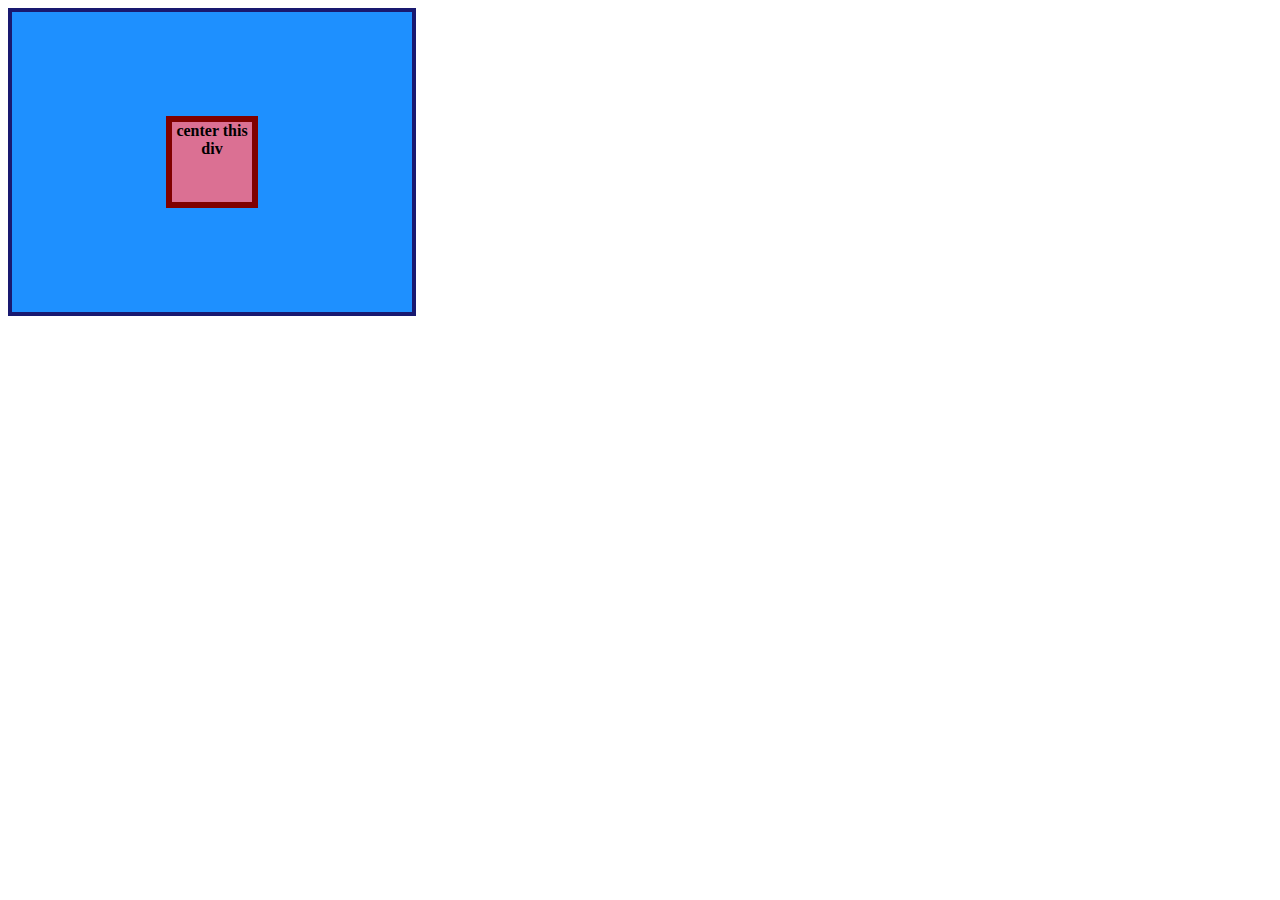
<file: foundations/flex/01-flex-center/index.html>
<!DOCTYPE html>
<html lang="en">
  <head>
    <meta charset="UTF-8">
    <meta http-equiv="X-UA-Compatible" content="IE=edge">
    <meta name="viewport" content="width=device-width, initial-scale=1.0">
    <title>CENTER THIS DIV</title>
    <link rel="stylesheet" href="style.css">
  </head>
  <body>
    <div class="container">
      <div class="box">center this div</div>
    </div>
  </body>
</html>
</file>
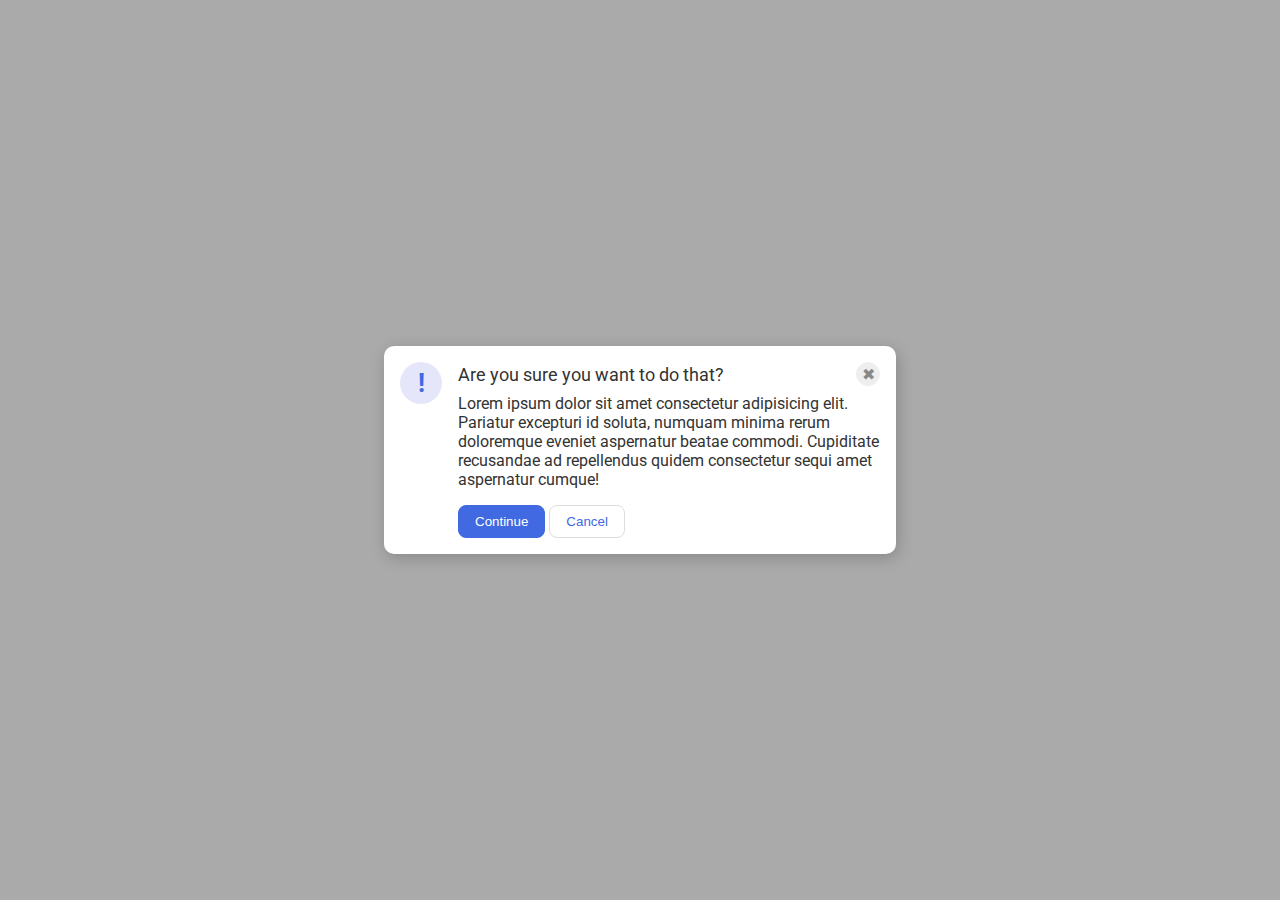
<file: foundations/flex/05-flex-modal/index.html>
<!DOCTYPE html>
<html lang="en">
  <head>
    <meta charset="UTF-8">
    <meta http-equiv="X-UA-Compatible" content="IE=edge">
    <meta name="viewport" content="width=device-width, initial-scale=1.0">
    <link rel="stylesheet" href="style.css">
    <title>Modal</title>
  </head>
  <body>
    <div class="modal">
      <div class="icon">!</div>
      <!-- additional container used here -->
      <div class="container">
        <!-- header div was moved to encompass the close button as well -->
        <div class="header">Are you sure you want to do that?
          <button class="close-button">✖</button>
        </div>
        <div class="text">Lorem ipsum dolor sit amet consectetur adipisicing elit. Pariatur excepturi id soluta, numquam minima rerum doloremque eveniet aspernatur beatae commodi. Cupiditate recusandae ad repellendus quidem consectetur sequi amet aspernatur cumque!</div>
        <button class="continue">Continue</button>
        <button class="cancel">Cancel</button>
      </div>
    </div>
  </body>
</html>
</file>
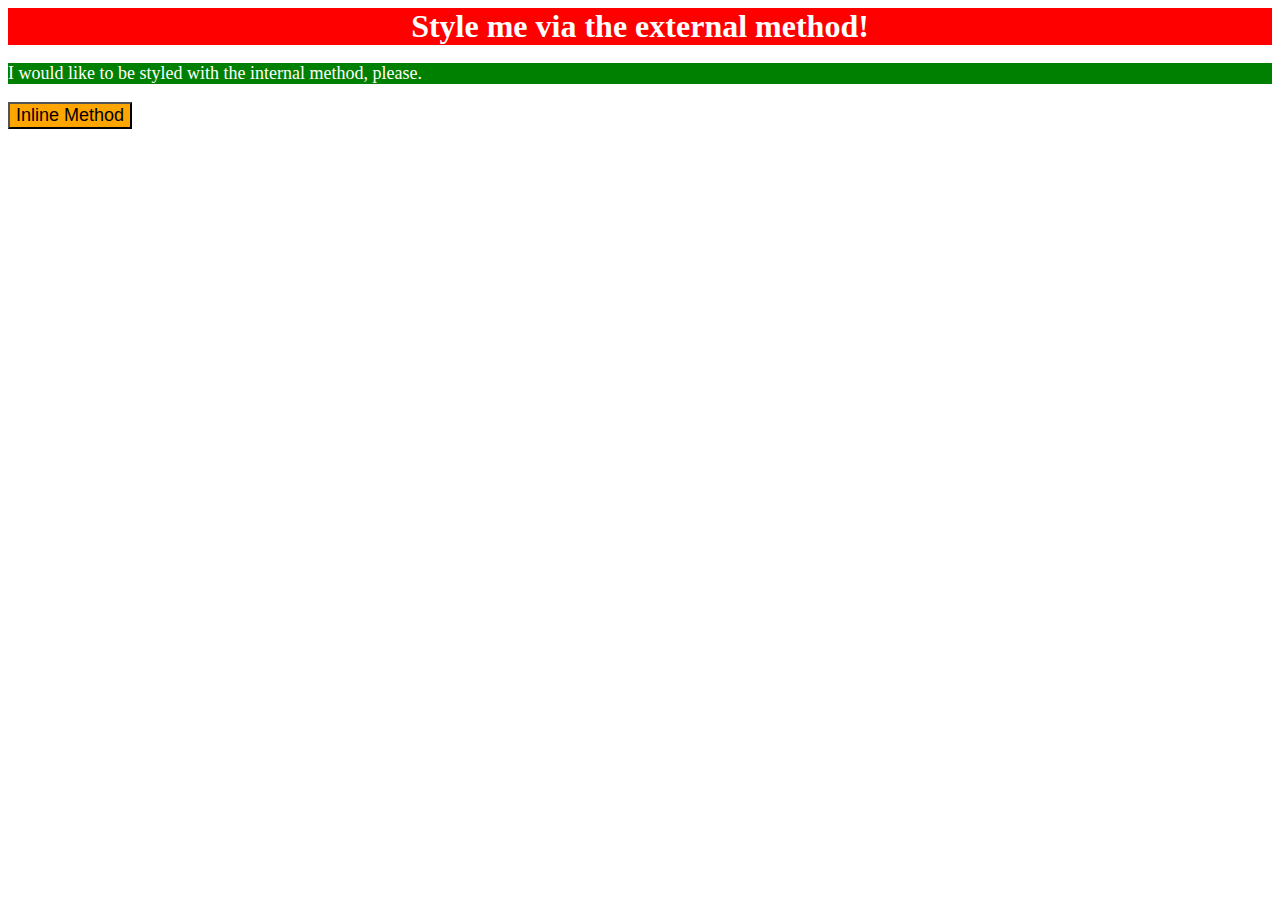
<file: foundations/intro-to-css/01-css-methods/index.html>
<!DOCTYPE html>
<html lang="en">
  <head>
    <link href="style.css" rel="stylesheet">
    <meta charset="UTF-8">
    <meta http-equiv="X-UA-Compatible" content="IE=edge">
    <meta name="viewport" content="width=device-width, initial-scale=1.0">
    <title>Methods for Adding CSS</title>
  </head>
  <body>
    <div>Style me via the external method!</div>
    <p>I would like to be styled with the internal method, please.</p>
    <button>Inline Method</button>
  </body>
</html>
</file>
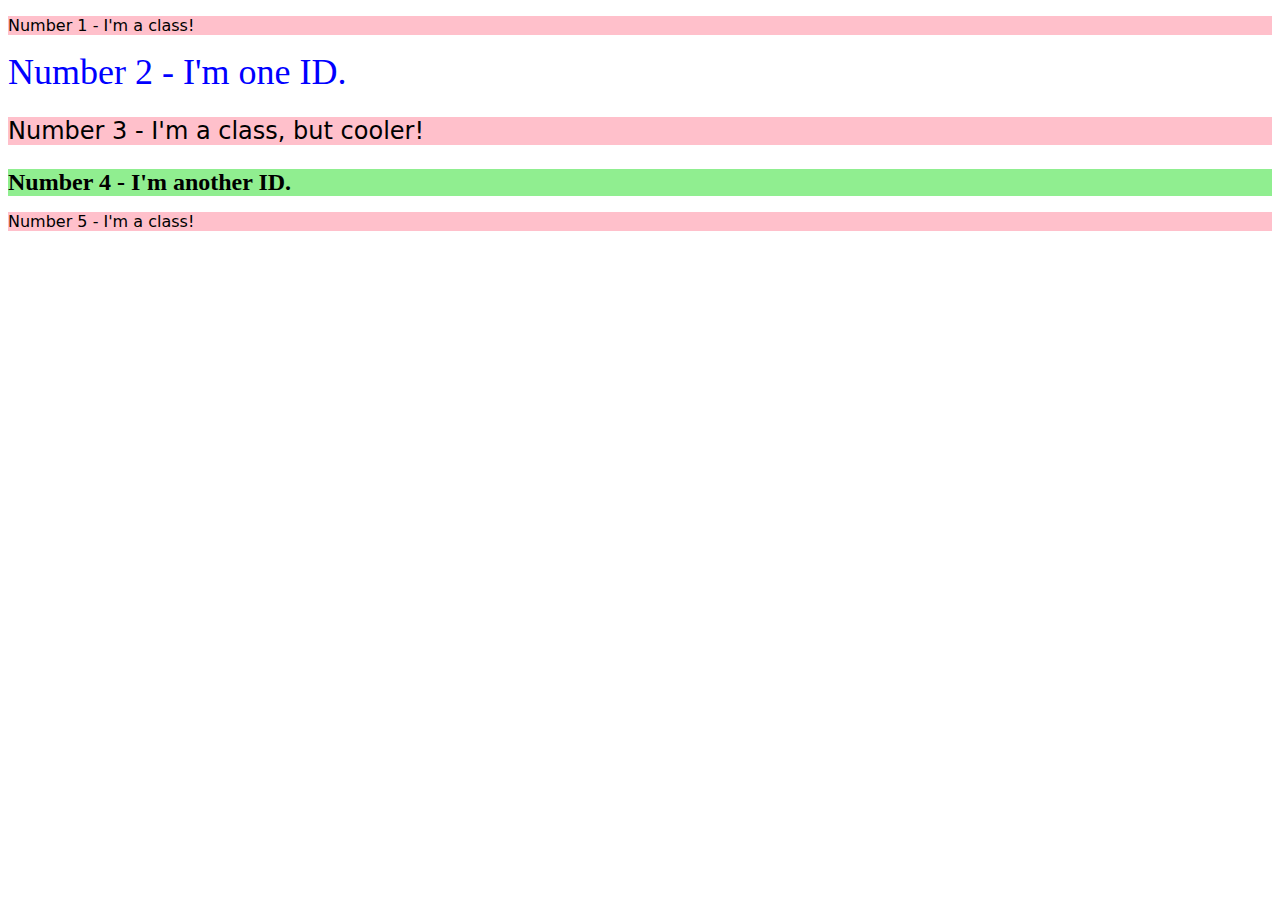
<file: foundations/intro-to-css/02-class-id-selectors/index.html>
<!DOCTYPE html>
<html lang="en">
  <head>
    <meta charset="UTF-8">
    <meta http-equiv="X-UA-Compatible" content="IE=edge">
    <meta name="viewport" content="width=device-width, initial-scale=1.0">
    <title>Class and ID Selectors</title>
    <link rel="stylesheet" href="style.css">
  </head>
  <body>
    <p class="odd">Number 1 - I'm a class!</p>
    <div id="second">Number 2 - I'm one ID.</div>
    <p class="odd" id="third">Number 3 - I'm a class, but cooler!</p>
    <div id="forth">Number 4 - I'm another ID.</div>
    <p class="odd">Number 5 - I'm a class!</p>
  </body>
</html>
</file>
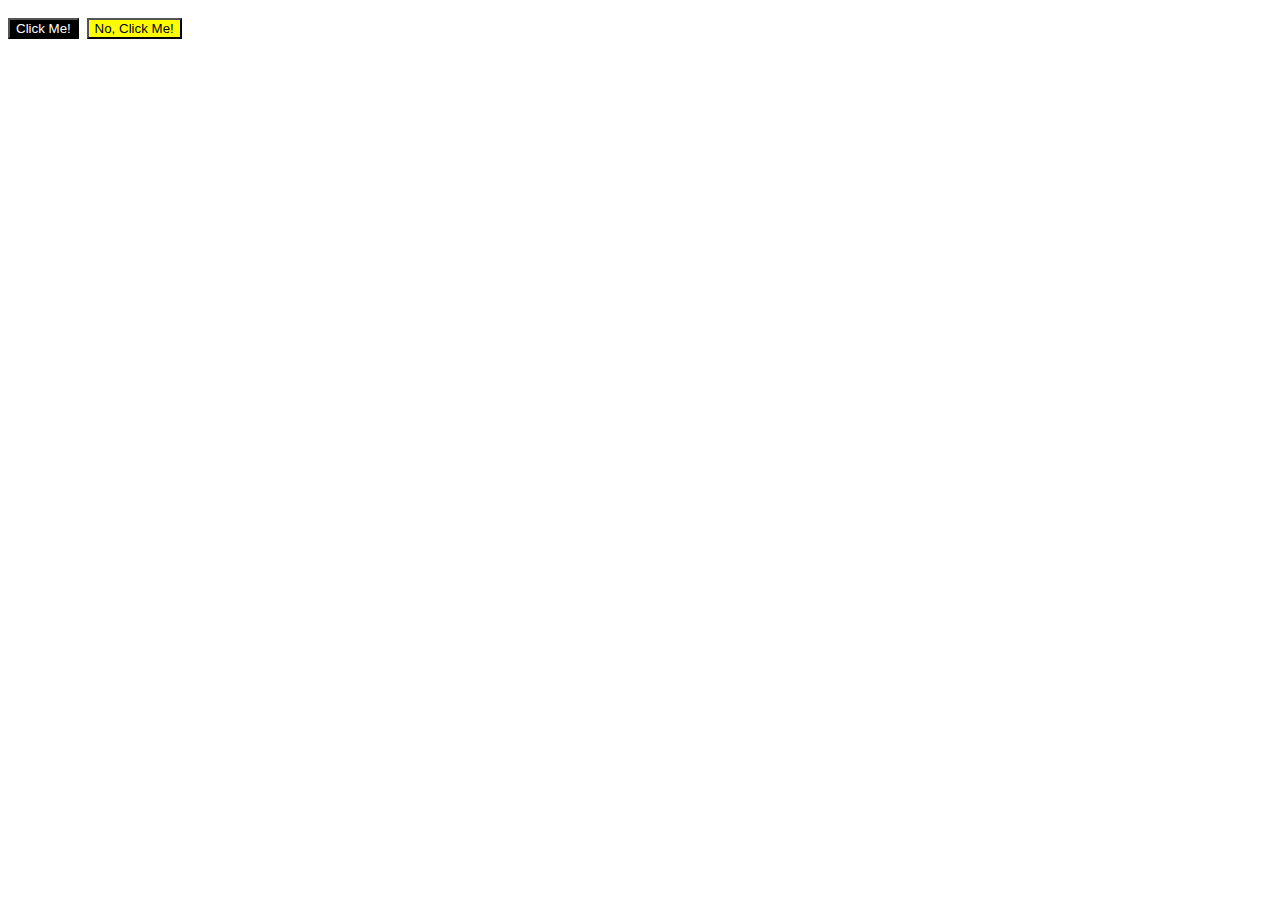
<file: foundations/intro-to-css/03-grouping-selectors/index.html>
<!DOCTYPE html>
<html lang="en">
  <head>
    <meta charset="UTF-8">
    <meta http-equiv="X-UA-Compatible" content="IE=edge">
    <meta name="viewport" content="width=device-width, initial-scale=1.0">
    <title>Grouping Selectors</title>
    <link rel="stylesheet" href="style.css">
  </head>
  <body class="button">
    <button id="first">Click Me!</button>
    <button id="second">No, Click Me!</button>
  </body>
</html>
</file>
<file: foundations/flex/01-flex-center/style.css>
.container {
  background: dodgerblue;
  border: 4px solid midnightblue;
  width: 400px;
  height: 300px;
  display: flex;
  flex-direction: row;
  justify-content: center;
  align-items: center;

}

.box {
  background: palevioletred;
  font-weight: bold;
  text-align: center;
  border: 6px solid maroon;
  width: 80px;
  height: 80px;
  
}
</file>
<file: foundations/flex/05-flex-modal/style.css>
@import url('https://fonts.googleapis.com/css2?family=Roboto:wght@400;700&display=swap');

html, body {
  height: 100%;
}

body {
  font-family: Roboto, sans-serif;
  margin: 0;
  background: #aaa;
  color: #333;
  /* I'll give you this one for free lol */
  display: flex;
  align-items: center;
  justify-content: center;
}

.modal {
  background: white;
  width: 480px;
  border-radius: 10px;
  box-shadow: 2px 4px 16px rgba(0,0,0,.2);

  display: flex;
  gap: 16px;
  padding: 16px;

}

.icon {
  color: royalblue;
  font-size: 26px;
  font-weight: 700;
  background: lavender;
  width: 42px;
  height: 42px;
  border-radius: 50%;
  display: flex;
  align-items: center;
  justify-content: center;

  flex-shrink: 0;
}

.close-button {
  background: #eee;
  border-radius: 50%;
  color: #888;
  font-weight: 400;
  font-size: 16px;
  height: 24px;
  width: 24px;
  display: flex;
  align-items: center;
  justify-content: center;
  border: 1px solid #eee;
  padding: 0;
}

button {
  cursor: pointer;
  padding: 8px 16px;
  border-radius: 8px;
}

button.continue {
  background: royalblue;
  border: 1px solid royalblue;
  color: white;
}

button.cancel {
  background: white;
  border: 1px solid #ddd;
  color: royalblue;
}

.header {
  display: flex;
  align-items: center;
  justify-content: space-between;
  font-size: 18px;
  margin-bottom: 8px;
}

.text {
  margin-bottom: 16px;
}
</file>
<file: foundations/intro-to-css/01-css-methods/style.css>
div {
    background-color: red;
    color: white;
    font-size: 32px;
    text-align: center;
    font-weight: bold;
}

p {
    background-color: green;
    color: white;
    font-size: 18px;
}

button {
    background-color: orange;
    font-size: 18px;
}
</file>
<file: foundations/intro-to-css/02-class-id-selectors/style.css>
.odd {
    background-color: pink;
    font-family: Verdana, "DejaVu Sans", sans-serif;
}

#second {
    color: blue;
    font-size: 36px;
}

.odd#third {
    font-size: 24px;
}

#forth {
    background-color: lightgreen;
    font-size: 24px;
    font-weight: bold;
}
</file>
<file: foundations/intro-to-css/03-grouping-selectors/style.css>
.button {
    font-size: 28px;
    font-family: Helvetica, "times new roman", sans-serif;
}

#first {
    background-color: black;
    color: white;
}

#second {
    background-color: yellow;
}
</file>
